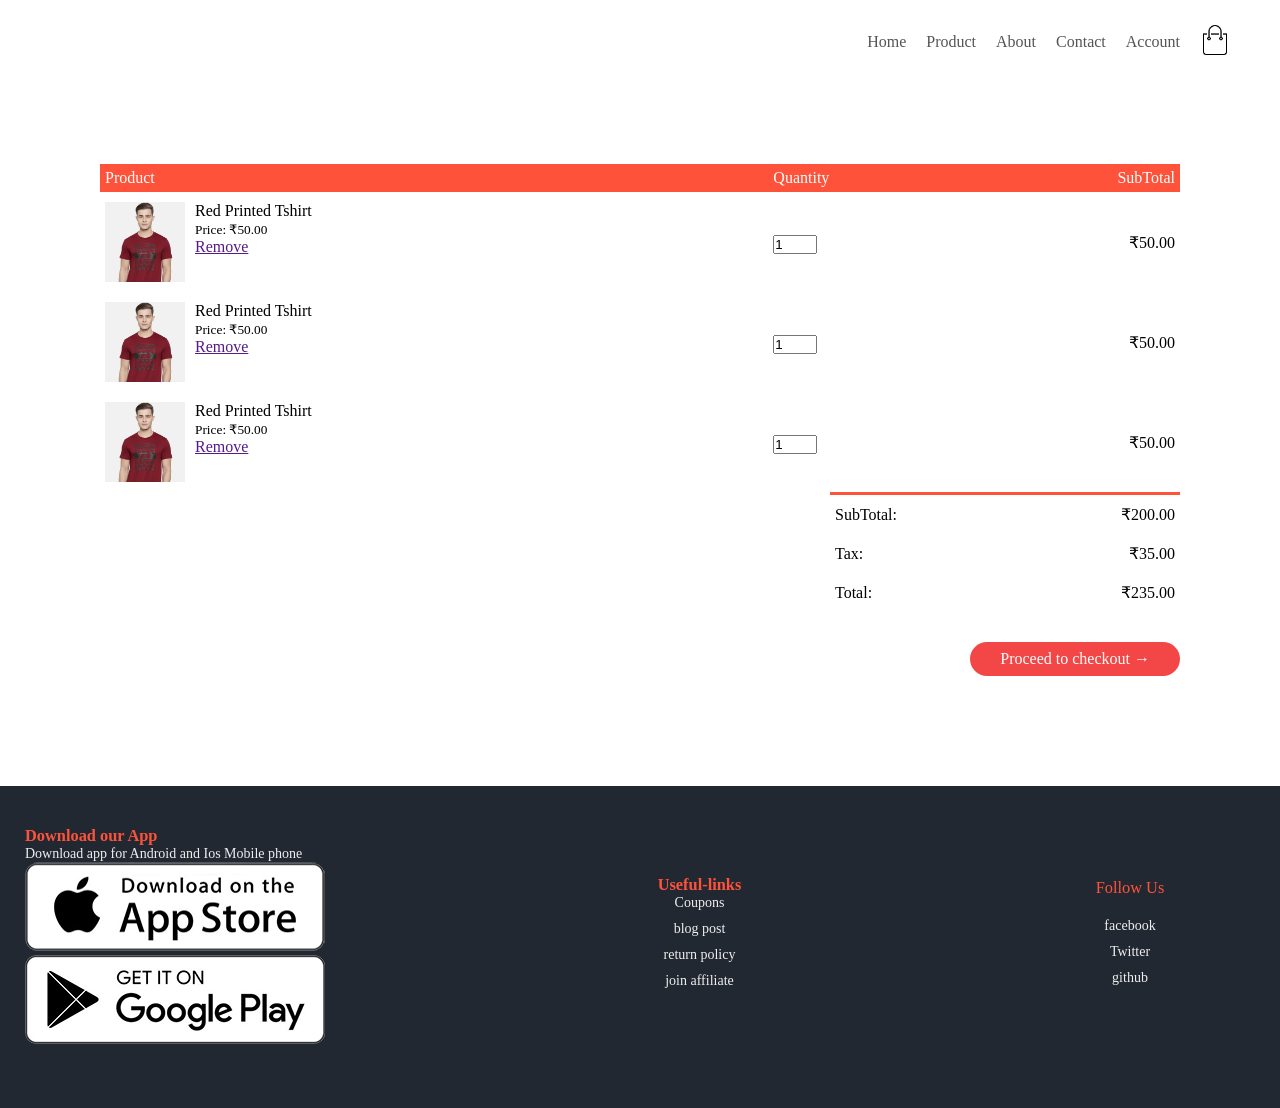
<file: carts.html>
<!DOCTYPE html>
<html lang="en">

<head>
    <meta charset="UTF-8" />
    <meta name="viewport" content="width=device-width, initial-scale=1.0" />
    <title>Home</title>
    <link rel="stylesheet" href="styles.css" />
    <link rel="preconnect" href="https://fonts.googleapis.com" />
    <link rel="preconnect" href="https://fonts.gstatic.com" crossorigin />
    <link href="https://fonts.googleapis.com/css2?family=Roboto:ital,wght@0,100..900;1,100..900&display=swap"
        rel="stylesheet" />
</head>

<body>
    <div class="header">
        <div class="container">
            <div class="nav-bar">
                <a href="index.html">Home</a>
                <a href="products.html">Product</a>
                <a href="#about">About</a>
                <a href="#contact">Contact</a>
                <a href="account">Account</a>
                <a href=""><img src="imgs/images/cart.png" width="30" height="30" /></a>
            </div>
        </div>
    </div>

    <div class="cartSectionWrapper">
        <table>
            <tbody>
                <tr>
                    <th>Product</th>
                    <th>Quantity</th>
                    <th>SubTotal</th>
                </tr>

                <tr>
                    <td>
                        <div class="cart-info">
                            <img src="imgs/images/gallery-1.jpg" />
                            <div class="cart-info-detail">
                                <p>Red Printed Tshirt </p>
                                <small> Price: &#8377;50.00</small>
                                <br>
                                <a href="">Remove</a>
                            </div>
                        </div>
                    </td>
                    <td><input type="number" value="1" /></td>
                    <td> &#8377;50.00</td>
                </tr>

                <tr>
                    <td>
                        <div class="cart-info">
                            <img src="imgs/images/gallery-1.jpg" />
                            <div class="cart-info-detail">
                                <p>Red Printed Tshirt </p>
                                <small> Price: &#8377;50.00</small>
                                <br>
                                <a href="">Remove</a>
                            </div>
                        </div>
                    </td>
                    <td><input type="number" value="1" /></td>
                    <td> &#8377;50.00</td>
                </tr>

                <tr>
                    <td>
                        <div class="cart-info">
                            <img src="imgs/images/gallery-1.jpg" />
                            <div class="cart-info-detail">
                                <p>Red Printed Tshirt </p>
                                <small> Price: &#8377;50.00</small>
                                <br>
                                <a href="">Remove</a>
                            </div>
                        </div>
                    </td>
                    <td><input type="number" value="1" /></td>
                    <td> &#8377;50.00</td>
                </tr>

            </tbody>
        </table>


        <div class="totalprice">
            <table>
                <tr>
                    <td>SubTotal:</td>
                    <td>&#8377;200.00</td>
                </tr>
                <tr>
                    <td>Tax:</td>
                    <td>&#8377;35.00</td>
                </tr>
                <tr>
                    <td>Total:</td>
                    <td>&#8377;235.00</td>
                </tr>
            </table>
        </div>

        <div class="totalprice">
            <span class="checkoutBtn">Proceed to checkout &#8594; </span>
        </div>
    </div>
    <div class="footer">

        <div class="footerInnerContainer">

            <div class="footerColumn footerColumn1">
                <h3>Download our App</h3>
                <p>Download app for Android and Ios Mobile phone</p>
                <div class="footerStoreContainer">
                    <img src="imgs/images/app-store.png" alt="app-store" />
                    <img src="imgs/images/play-store.png" alt="play-store" />
                </div>
            </div>

            <div class="footerColumn footerColumn2">
                <h3>Useful-links</h3>
                <p>Coupons</p>
                <p>blog post</p>
                <p>return policy</p>
                <p>join affiliate</p>

            </div>

            <div class="footerColumn footerColumn3">
                <h3>Follow Us</h3>
                <p>facebook</p>
                <p>Twitter</p>
                <p>github</p>

            </div>
        </div>
    </div>
</body>

</html>
</file>
<file: styles.css>
* {
  margin: 0;
  padding: 0;
}

.header {
  background-color: rgba(255, 255, 255, 0.8);


  .container {
    max-width: 1300px;
    padding: 0px 25px;


    .nav-bar {
      display: flex;
      align-items: center;
      padding: 25px;
      justify-content: flex-end;
      gap: 20px;

      .nav-items {
        display: flex;
        align-items: center;
        gap: 10px;
      }

      .menu-icon {
        display: none;
        height: 30px;
        width: 30px;
        img{
          width: 100%;;
        }
      }

      a {
        color: #555;
        text-decoration: none;
      }
    }
    #menu-toggle{
      display:none;
    }
    .hidden-nav-items{
      display: flex;
      flex-direction: column;
      background-color: #333;
      align-items: flex-end;
      gap:10px;
      transition: all 0.5 ease;
      max-height: 0px;
      a{
        margin-right: 50px;
        color:#fff;
        text-decoration: none;
        
      }
    }
  }
}

.headerContent {
  margin-top: 70px;
  display: flex;
  align-items: center;
}

.headerContentItem {
  flex: 1;

  h1 {
    font-size: 50px;
    line-height: 60px;
    margin: 25px 0px;
  }

  p {
    color: #555;
  }

  img {
    width: 100%;
    padding: 50px 0px;
  }
}

/* Categories */
.categories {

  margin: 70px 0px;

  .categories-item {

    display: flex;
    justify-content: center;
    align-items: center;
    gap: 20px;
    flex-wrap: wrap;
    max-width: 1080px;

    /* changing the flex direction to row for larger screens */

    flex-direction: row;
    align-items: center;
    margin: auto;


  }

  .categories-item img {
    margin-bottom: 30px;
    flex-basis: 20%;
    min-width: 250px;
  }


}

/* styling Features */
.features-products {
  max-width: 1080px;
  margin: auto;
  padding: 0px 25px;
  display: flex;
  flex-direction: column;

  h2 {
    color: #555;
    line-height: 60px;

    text-align: center;
  }

  .customUnderlineContainer {
    margin-bottom: 50px;
    display: flex;
    justify-content: center;
  }

  .customUnderline {
    width: 80px;
    height: 5px;
    background-color: #f34646;
    border-radius: 5px;
  }
}

.productConatiner {
  display: flex;
  flex-wrap: wrap;
  justify-content: space-around;

  .productCard {
    display: flex;
    flex-direction: column;
    min-width: 200px;
    padding: 10px;
    margin-bottom: 50px;
    flex-basis: calc(25% - 20px);
    cursor: pointer;
    box-sizing: border-box;
    transition: transform 0.3s ease-in-out;
  }

  .product-title {
    color: #555;

  }

  .product-price {
    color: #555;
    font-size: 14px;

  }

  .productCard:hover {
    transform: translate(-5px);


  }
}

.smart-watch-banner {
  margin-top: 80px;
  background-color: rgba(255, 255, 255, 0.8);
  padding: 30px 0px;

  .container {
    display: flex;
    flex-wrap: wrap;
    max-width: 1080px;
    margin: auto;
    align-items: center;
    padding: 0px 25px;
    justify-content: space-around;
    gap: 20px;

    .smart-watch-image-container {
      flex: 1;
      padding: 50px;

      img {
        width: 100%;
      }

    }

    .smart-watch-banner-content {
      flex: 1;

      .smart-watch-title {
        color: #555;

      }

      .smart-watch-subTitle {
        font-size: 50px;
        line-height: 60px;
        margin: 25px 0px;
      }

      .smart-watch-description {
        color: #555;
        font-size: 15px;
      }

      .buyNowButton {
        background-color: #ff523b;
        color: white;
        margin: 30px 0px;
        padding: 8px 30px;
        cursor: pointer;
        border-radius: 30px;
        border: none;
        transition: background-color 0.3s ease-in-out;
      }

      .buyNowButton:hover {
        background-color: #3c0a01;
      }
    }
  }
}

.testimonialParentContainer {
  padding-top: 70px;

  .testimonialInnerContainer {
    display: flex;
    margin: auto;
    max-width: 1080px;
    padding: 0px 25px;
    align-items: center;
    justify-content: space-around;
    flex-wrap: wrap;
  }

  .testimonialCard {
    display: flex;
    flex-direction: column;
    align-items: center;
    text-align: center;
    cursor: pointer;
    padding: 40px 20px 40px;
    box-shadow: 0px 0px 20px rgba(0, 0, 0, 0.1);
    transition: transform 0.5s;
    min-width: 250px;
    margin-bottom: 30px;
    flex-basis: calc(30% - 20px);
  }

  .testimonialContent {
    font-size: 12px;
    margin: 12px 0px;
    color: #777;
  }

  .rating {
    padding-top: 20px;
    display: flex;
    align-items: center;
    gap: 4px;
  }

  .userImage {
    width: 50px;
    margin-top: 20px;
    border-radius: 50%;
  }

  h3 {
    font-weight: 600;
    color: #555;
    font-size: 16px;
  }

  .testimonialCard:hover {
    transform: translateY(-10px);
  }
}

.brandingContainer {
  margin: 100px auto;

  .brandingInnerContainer {
    display: flex;
    justify-content: space-around;
    max-width: 1080px;
    padding: 0px 25px;
    margin: auto;
    flex-wrap: wrap;

    img {
      cursor: pointer;
      /* when cursor point on the image it shade become 100% */
      filter: grayscale(100%);
    }

    img:hover {
      filter: grayscale(0%);
    }
  }
}

.footer {
  background-color: #222831;
  color: #eeeeee;
  font-size: 14px;
  padding: 40px 0px;


  .footerInnerContainer {
    display: flex;
    align-items: center;
    justify-content: space-between;
    max-width: 1300px;
    margin: auto;
    padding: 0px 25px;
  }

  .footerColumn {
    min-width: 250px;
    margin-bottom: 20px;
    display: flex;
    flex-direction: column;
  }

  .footerColumn1 {

    flex-basis: 30%;

    h3 {
      color: #ff523b;
    }

    p {
      color: #eeeeee;
    }

    .footerStroreContainer {
      display: flex;
      align-items: center;
      gap: 4px;
      margin-top: 20px;

      img {
        width: 140px;
        margin: 5px 0px;
      }

    }
  }

  .footerColumn2 {

    flex: 1;
    align-items: center;

    h3 {
      color: #ff523b;
    }

    p {
      color: #eeeeee;
      margin-bottom: 10px;
      cursor: pointer;
      transition: color 0.3s ease;

    }

    p:hover {
      text-decoration: underline;
      color: #ff523b;


    }
  }

  .footerColumn3 {

    flex-basis: 12%;
    align-items: center;


    h3 {
      color: #ff523b;
      margin-bottom: 20px;
      font-weight: 500;
    }

    p {
      color: #eeeeee;
      margin-bottom: 10px;
      cursor: pointer;
      transition: color 0.3s ease;

    }

    p:hover {
      text-decoration: underline;
      color: #ff523b;
    }

  }
}

/* designing product page */
.altProductSection {
  display: flex;
  flex-direction: column;
  max-width: 1080px;
  padding: 0px 25px;
  margin: auto;

  .altProductSectionLabel {
    display: flex;
    justify-content: space-between;
    align-items: center;
    margin: 100px 0px 50px;

    select {
      border: 1px solid #ff523b;
      padding: 5px;
      outline: none;
    }
  }

  .paginationButtonContainer {
    display: flex;
    align-items: center;
    gap: 10px;

    .paginationButton {
      display: inline-block;
      border: 1px solid #ff523b;

      width: 40px;
      height: 40px;
      text-align: center;
      line-height: 40px;
      cursor: pointer;
      margin-bottom: 80px;
    }

    .paginationButton:hover {
      background-color: #ff523b;
      color: white;

    }
  }
}

/* designing  */
.product-detail-container {
  margin-top: 80px;
  max-width: 1080px;
  margin: auto;
  padding: 0 25px;
  display: flex;
  justify-content: space-around;
  flex-wrap: wrap;
  align-items: center;

  .product-detail-content {
    flex-basis: calc(50% - 50px);
    padding: 20px;
    min-width: 300px;
  }

  .product-detail-img-container {
    gap: 4px;

    .poduct-detail-big-image {
      width: 100%;
    }

    .product-small-img-container-wrapper {
      display: flex;
      align-items: center;
      justify-content: space-between;

      .product-small-img-container {
        flex-basis: 24%;

        img {
          width: 100%;
        }
      }
    }
  }

  .product-detail-text-container {
    p {
      color: #555;
    }

    h1 {
      font-size: 50px;
      line-height: 60px;
      margin: 20px 0;
    }

    h4 {
      display: block;
      padding: 10px;
      margin-top: 20px;
      border: 1px solid #ff523b;
      outline: none;
      width: fit-content;

    }

    .addToCartButtonWrapper {
      display: flex;
      align-items: center;
      gap: 10px;

      input {
        width: 50px;
        height: 40px;
        padding-left: 10px;
        font-size: 20px;
        margin-right: 10px;
        border: 1px solid #ff523b;
        outline: none;


      }

      .addToCartButton {
        display: inline-block;
        background-color: #ff523b;
        color: #fff;
        padding: 8px 30px;
        margin: 30px 0;
        border-radius: 30px;
        transition: background 0.5s;
        text-decoration: none;

      }

      .addToCartButton:hover {
        background-color: #222831;
      }
    }

  }
}

/* styling the cart page */
.cartSectionWrapper {
  margin: 80px auto;
  max-width: 1080px;
  padding-left: 25px;
  padding-right: 25px;

  table {
    width: 100%;
    border-collapse: collapse;

    th {
      text-align: left;
      background-color: #ff523b;
      padding: 5px;
      color: #fff;
      font-weight: normal;
    }

    th:last-child {
      text-align: right;
    }

    td {
      padding: 10px 5px;
    }

    .cart-info {
      display: flex;
      flex-wrap: wrap;

      img {
        width: 80px;
        height: 80px;
        margin-right: 10px;

        .cart-info-detail {
          display: flex;
          flex-direction: column;

          p {
            color: #555;
          }

          small {
            color: #555;
          }

          a {
            color: #ff523b;
            font-size: 12px;
            text-decoration: none;
            margin-top: 4px;
          }
        }
      }
    }

    input {
      width: 40px;
      outline: none;
      margin-top: 4px;
    }

    td:last-child {
      text-align: right;
    }

  }

  .totalprice {
    display: flex;
    justify-content: flex-end;

    table {
      border-top: 3px solid #ff523b;
      max-width: 350px;
    }
  }

  .checkoutBtn {
    display: inline-block;
    background-color: #f34646;
    color: #fff;
    padding: 8px 30px;
    margin: 30px 0;
    border-radius: 30px;
    transition: background ease 0.5s;

  }

  .checkoutBtn:hover {
    background-color: #222831;
  }
}


@media only screen and (max-width: 600px) {
  .headerContent {
    flex-direction: column;

    p,
    h1 {
      text-align: center;
    }
  }

  .categories .categories-item img {
    flex-basis: 100%;
    align-items: center;
  }

  .productConatiner .productCard {
    flex-basis: 100% !important;

    .product-title,
    .product-price {
      text-align: center;
    }

    div {
      display: flex;
      justify-content: center;
    }
  }

  .smart-watch-banner {
    .container {
      flex-direction: column;

      .smart-watch-banner-content {
        display: flex;
        flex-direction: column;
        text-align: center;

        .buyNowButton {
          margin: 20px auto;
        }
      }
    }
  }

  .testimonialParentContainer .testimonialInnerContainer .testimonialCard {
    flex-basis: 100%;

  }

  .footer .footerInnerContainer {
    flex-direction: column;

    .footerColumn {
      text-align: center;
    }

    .footerStroreContainer {
      flex-direction: column;
    }
  }
}

@media only screen and (max-width: 800px) {
  .header {
    .nav-bar {
      .nav-items {
        display: none !important;
      }

      .menu-icon {
        display: block !important;
      }
    }
    #menu-toggle:checked ~ .hidden-nav-items{
      max-height: 140px !important;
      padding: 10px  10px;
    }
  }
}
</file>
